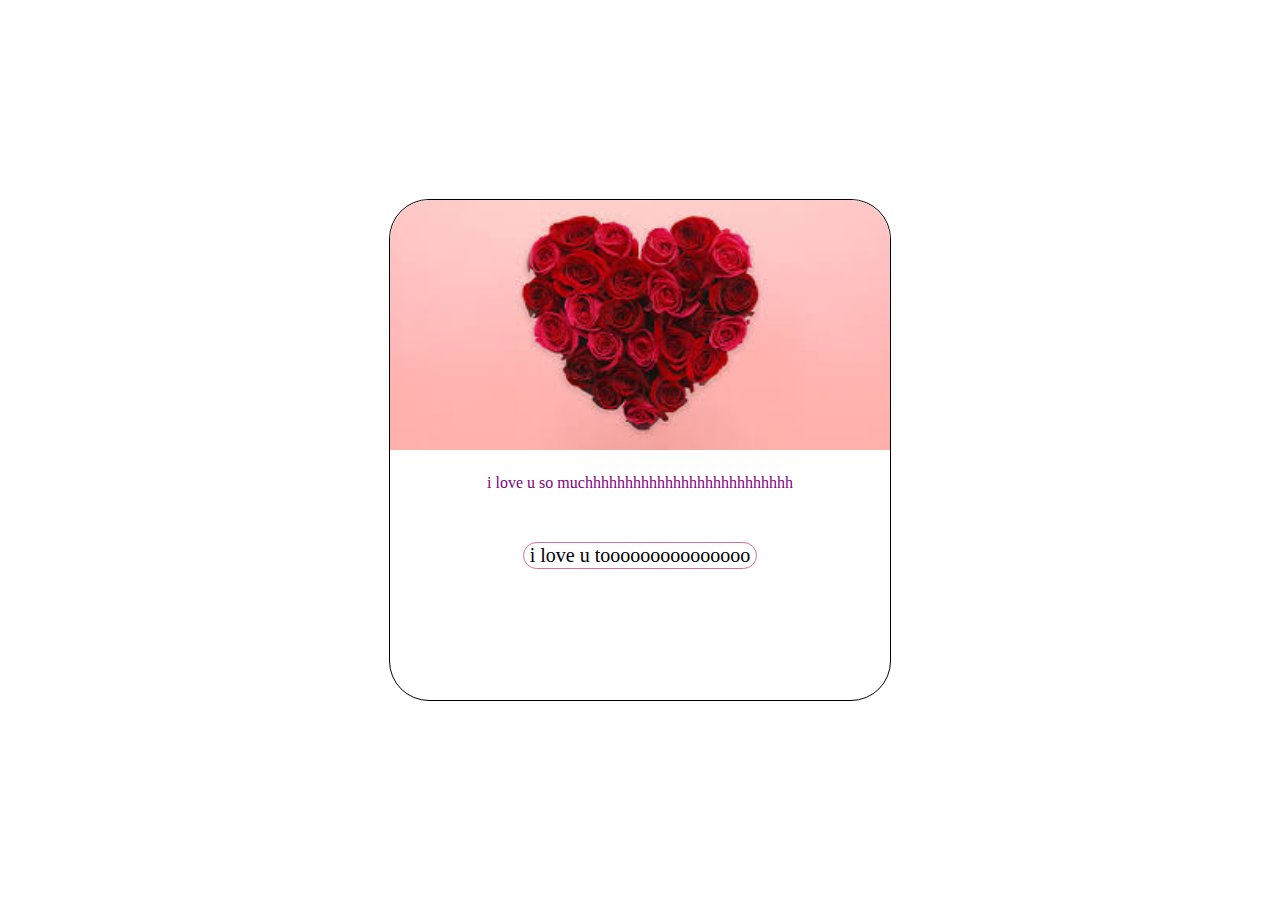
<file: love.html>
<!DOCTYPE html>
<html lang="en">
<head>
    <meta charset="UTF-8">
    <meta name="viewport" content="width=device-width, initial-scale=1.0">
    <link rel="stylesheet" href="love.css">
    <title>she said yes</title>
</head>
<body>
    <div class="main">
        <img src="images (1).jfif" alt="#">
        <p>i love u so muchhhhhhhhhhhhhhhhhhhhhhhhhh</p>
        <div class="btn-div">
        <button class="btn">i love u tooooooooooooooo</button>
        </div>
    </div>
    <div class="proposal">
    
    <h1>💍 Marry Me 💍</h1>
  </div>
    <script src="love.js"></script>
</body>
</html>
</file>
<file: love.css>
@import url('https://fonts.googleapis.com/css2?family=Open+Sans:ital,wght@0,300..800;1,300..800&family=Playwrite+NZ+Basic:wght@100..400&family=Roboto:ital,wght@0,100..900;1,100..900&display=swap');

*{
    margin: 0;
}

body {
    font-family: "Playwrite NZ Basic", cursive;
    height: 100vh;
    display: flex;
    align-items: center;
    justify-content: center;
}

.main {
    width: 500px;
    height: 500px;
    flex-direction: column;
    border: 1px solid black;
    border-radius:  40px;
}

img {
    width: 100%;
    overflow: hidden;
    border-radius: 40px 40px 0 0px;
}

p {
    display: flex;
    align-items: center;
    justify-content: center;
    margin-top: 20px;
    color: purple;
    font-size: 1rem;
}

.btn {
    background-color: white;
    font-size: 20px;
    border: 1px solid palevioletred;
    border-radius: 40px;
    font-family: "Playwrite NZ Basic", cursive;
    cursor: pointer;
    transition: 0.5s;
}
.btn-div {
    display: flex;
    align-items: center;
    justify-content: center;
    margin-top: 50px;
}
/* hide proposal screen at start */
.proposal {
  position: fixed;
  top: 0;
  left: 0;
  width: 100%;
  height: 100%;
  background: white;

  display: flex;
  flex-direction: column;
  align-items: center;
  justify-content: center;

  opacity: 0;
  pointer-events: none;
  transition: opacity 0.8s ease;
}

.proposal img {
  width: 80%;
  max-width: 600px;
  border-radius: 30px;
}

.proposal h1 {
  margin-top: 30px;
  font-size: 1rem;
  color: pink;
}
@media (max-width: 768px) {
    .proposal h1 {
        font-size: 28px;
    }
}

/* fade out main */
.hide {
  opacity: 0;
  transition: opacity 0.6s ease;
}

/* show proposal */
.show {
  opacity: 1;
  pointer-events: auto;
}
</file>
